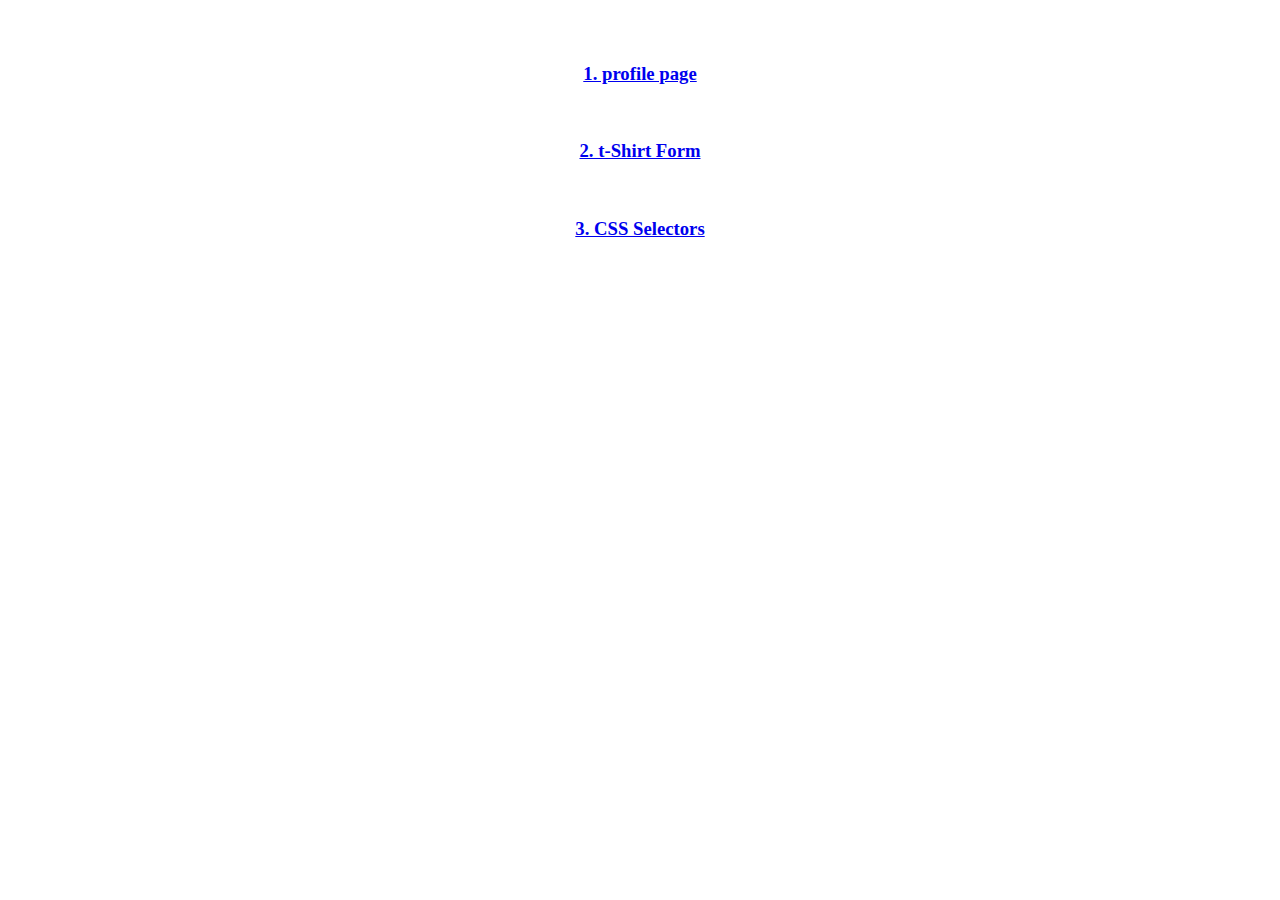
<file: index.html>
<html lang="en">
  <head>
    <meta charset="UTF-8" />
    <meta http-equiv="X-UA-Compatible" content="IE=edge" />
    <meta name="viewport" content="width=device-width, initial-scale=1.0" />
    <title>IP Lab Experiment 2</title>
  </head>
  <body align="center">
    <br /><br />
    <h3><a href="./profile.html">1. profile page</a></h3>
    <br />
    <h3><a href="./t-shirt.html">2. t-Shirt Form</a></h3>
    <br />
    <h3><a href="./selectors.html">3. CSS Selectors</a></h3>
  </body>
</html>
</file>
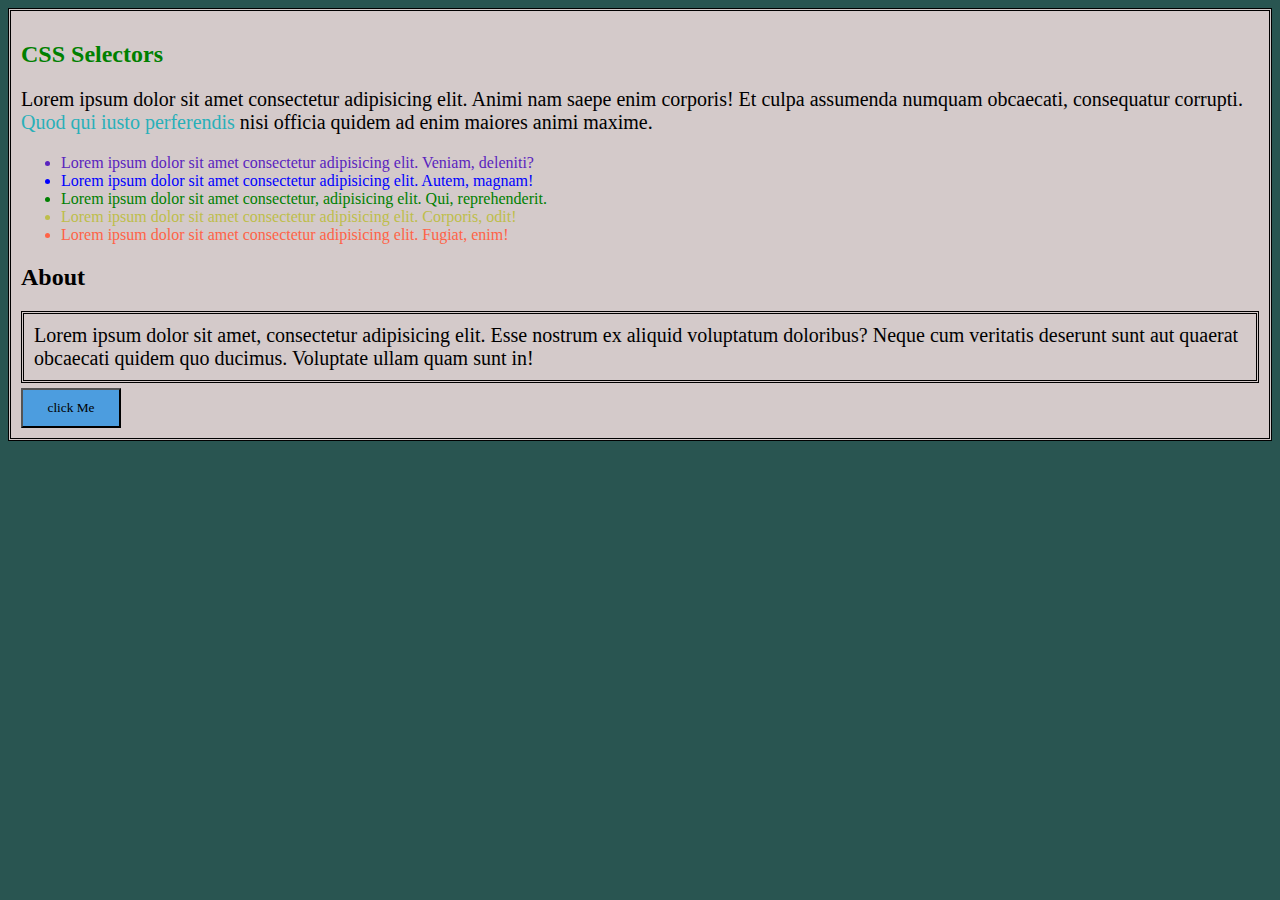
<file: selectors.html>
<!DOCTYPE html>
<html lang="en">
  <head>
    <meta charset="UTF-8" />
    <meta name="viewport" content="width=device-width, initial-scale=1.0" />
    <meta http-equiv="X-UA-Compatible" content="ie=edge" />
    <title>CSS Selectors</title>
    <style>
      /* Universal Selector */
      * {
        font-family: Georgia, "Times New Roman", Times, serif;
      }

      /* Element/Tag/Type Selectors */
      body {
        background-color: rgb(41, 85, 81);
      }
      button {
        padding: 10px;
        width: 100px;
        background: rgb(76, 157, 223);
      }

      /* Class Selector */
      .head2 {
        color: green;
      }

      /* ID Selectors */
      #id1 {
        background-color: #d4caca;
      }
      #about {
        color: black;
      }

      /* Attribute Selector */
      [disabled] {
        cursor: not-allowed;
      }

      /* Pseudo Selector */
      button:hover {
        background: rgba(111, 28, 167, 0.795);
      }

      /* Tree-structural pseudo-classes selectors */
      li:first-child {
        color: rgb(90, 36, 190);
      }
      li:last-child {
        color: tomato;
      }
      li:nth-child(3) {
        color: green;
      }
      li:nth-last-child(2) {
        color: rgb(190, 190, 75);
      }

      /* Grouping multiple selectors */
      #id1,
      #about {
        border-style: double;
        padding: 10px;
        margin-bottom: 5px;
      }

      /* Nested Selectors */
      #id1 p {
        font-size: 20px;
      }

      /* Child Selector */
      p > span {
        color: rgb(41, 176, 185);
      }

      /* Adjacent Sibling Selector */
      #one + li {
        color: blue;
      }
    </style>
  </head>
  <body>
    <div id="id1">
      <h2 class="head2">CSS Selectors</h2>
      <p>
        Lorem ipsum dolor sit amet consectetur adipisicing elit. Animi nam saepe
        enim corporis! Et culpa assumenda numquam obcaecati, consequatur
        corrupti.
        <span disabled>Quod qui iusto perferendis</span> nisi officia quidem ad
        enim maiores animi maxime.
      </p>
      <ul>
        <li id="one">
          Lorem ipsum dolor sit amet consectetur adipisicing elit. Veniam,
          deleniti?
        </li>
        <li id="two">
          Lorem ipsum dolor sit amet consectetur adipisicing elit. Autem,
          magnam!
        </li>
        <li id="three">
          Lorem ipsum dolor sit amet consectetur, adipisicing elit. Qui,
          reprehenderit.
        </li>
        <li id="four">
          Lorem ipsum dolor sit amet consectetur adipisicing elit. Corporis,
          odit!
        </li>
        <li id="five">
          Lorem ipsum dolor sit amet consectetur adipisicing elit. Fugiat, enim!
        </li>
      </ul>
      <h2>About</h2>
      <p id="about">
        Lorem ipsum dolor sit amet, consectetur adipisicing elit. Esse nostrum
        ex aliquid voluptatum doloribus? Neque cum veritatis deserunt sunt aut
        quaerat obcaecati quidem quo ducimus. Voluptate ullam quam sunt in!
      </p>
      <button>click Me</button>
    </div>
  </body>
</html>
</file>
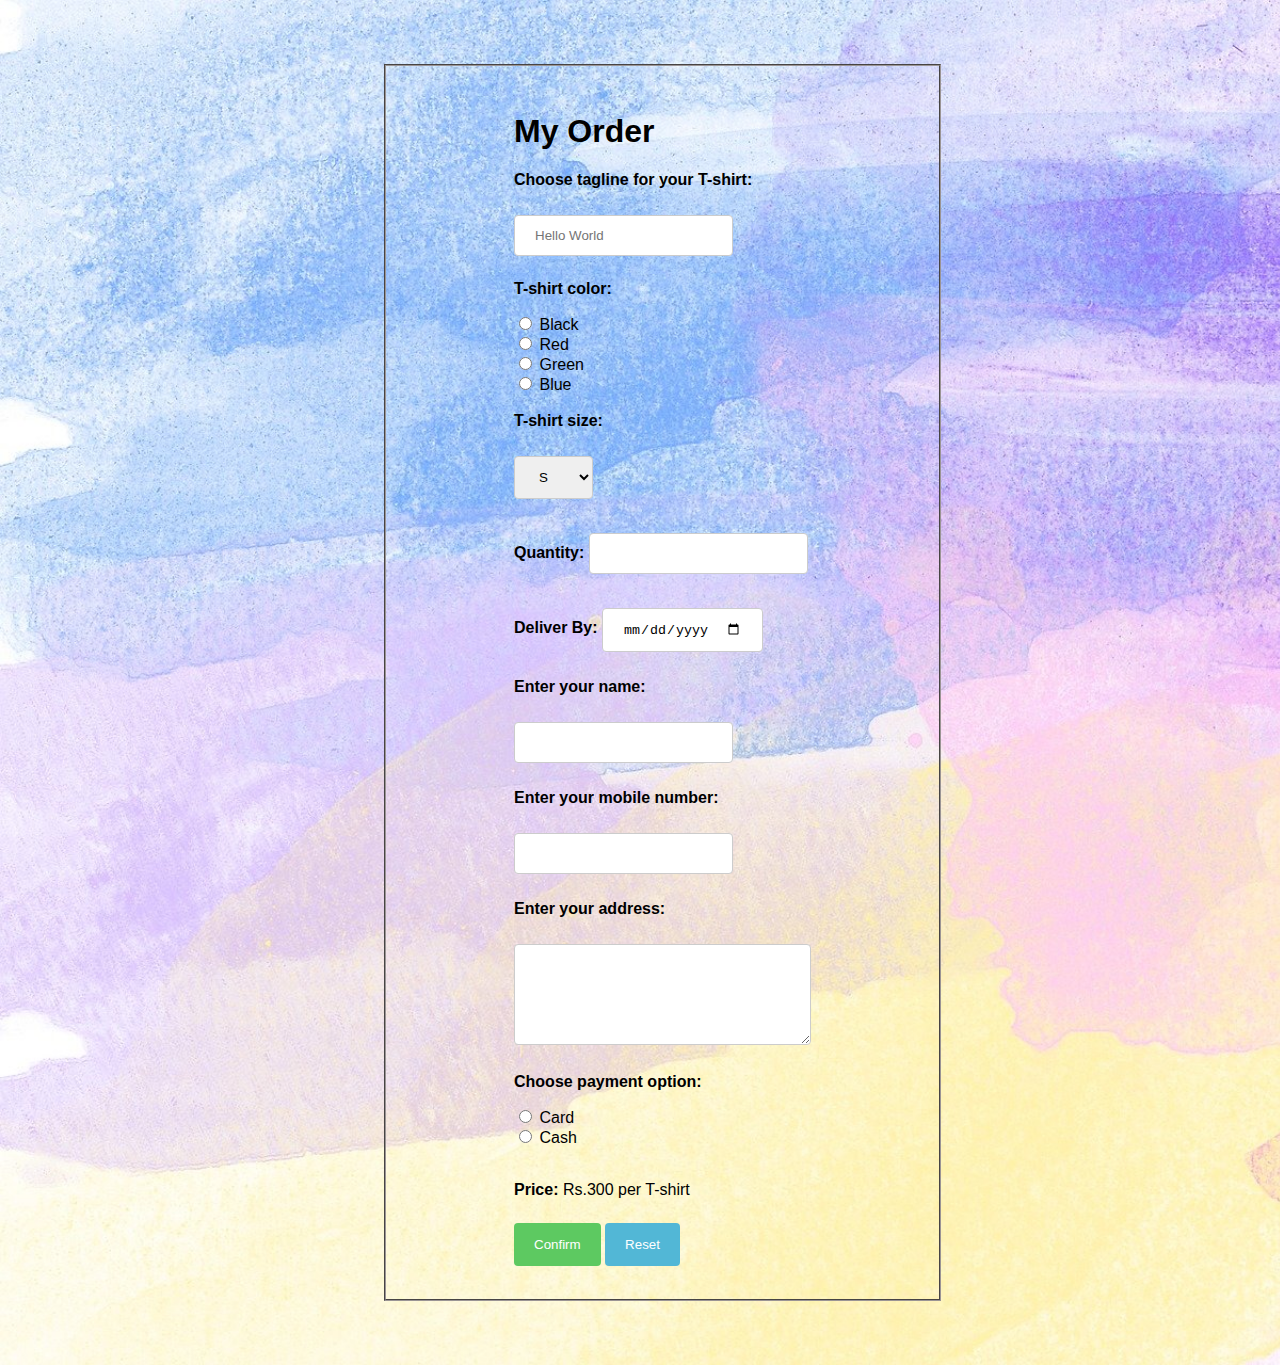
<file: t-shirt.html>
<!DOCTYPE html>
<html lang="en">
  <head>
    <meta charset="UTF-8" />
    <title>Customized T-shirt</title>
    <link rel="stylesheet" href="./css/t-shirt.css">
  </head>
  <body class="centered-content">
    <h1>My Order</h1>
    <form action="">
      <label for="tagline"
        ><strong>Choose tagline for your T-shirt:</strong></label
      ><br /><br />
      <input
        type="text"
        id="tagline"
        name="tagline"
        placeholder="Hello World"
      /><br />

      <p><strong>T-shirt color:</strong></p>

      <input type="radio" id="black" name="color" value="black" />
      <label for="black">Black</label><br />
      <input type="radio" id="red" name="color" value="red" />
      <label for="red">Red</label><br />
      <input type="radio" id="green" name="color" value="green" />
      <label for="green">Green</label><br />
      <input type="radio" id="blue" name="color" value="blue" />
      <label for="blue">Blue</label><br /><br />

      <label for="size"><strong>T-shirt size:</strong></label
      ><br /><br />
      <select name="size" id="size">
        <option value="S">S</option>
        <option value="M">M</option>
        <option value="L">L</option>
        <option value="XL">XL</option></select
      ><br /><br />

      <label for="quantity"><strong>Quantity:</strong></label>
      <input type="number" min="0" />
      <br /><br />

      <label for="order-date"><strong>Deliver By:</strong></label>
      <input type="date" id="order-date" name="order-date" /><br /><br />

      <label for="name"><strong>Enter your name:</strong></label
      ><br /><br />
      <input type="text" id="name" name="name" /><br /><br />

      <label for="number"><strong>Enter your mobile number:</strong></label
      ><br /><br />
      <input type="text" id="number" name="number" /><br /><br />

      <label for="address"><strong>Enter your address:</strong></label
      ><br /><br />
      <textarea id="address" name="address" rows="5" cols="30"></textarea>

      <p><strong>Choose payment option:</strong></p>
      <input type="radio" id="card" name="pay" value="card" />
      <label for="card">Card</label><br />
      <input type="radio" id="cash" name="pay" value="cash" />
      <label for="cash on delivery">Cash</label>
      </br></br>
      <p><strong>Price:&nbsp;</strong>Rs.300 per T-shirt</p>
      <input type="submit" value="Confirm" />
      <input type="reset" value="Reset" />
    </form>
  </body>
</html>
</file>
<file: css/t-shirt.css>
body {
  font-family: "Segoe UI", Tahoma, Geneva, Verdana, sans-serif;
  background-repeat: no-repeat;
  background-image: url("../assets/background.jpg");
  background-size: cover;
  margin: 5% 30%;
  padding-left: 10%;
  padding-right: 10%;
  padding-top: 2%;
  padding-bottom: 2%;
  text-align: justify;
  border: 2px solid rgb(155, 149, 149);
  border-style: groove;
}
.centered-content {
  display: inline-block;
  vertical-align: middle;
}
table {
  border-radius: 20px;
  background-color: white;
  margin: 20px;
  border-collapse: collapse;
}

td,
th {
  padding: 20px;
}

input[type="text"],
input[type="number"],
input[type="date"],
textarea,
select {
  padding: 12px 20px;
  margin: 8px 0;
  display: inline-block;
  border: 1px solid #ccc;
  border-radius: 4px;
  box-sizing: border-box;
}

input[type="submit"] {
  background-color: #5dc961;
  color: white;
  padding: 14px 20px;
  margin: 8px 0;
  border: none;
  border-radius: 4px;
  cursor: pointer;
}
input[type="reset"] {
  background-color: #52b7d6;
  color: white;
  padding: 14px 20px;
  margin: 8px 0;
  border: none;
  border-radius: 4px;
  cursor: pointer;
}
input[type="submit"]:hover {
  background-color: #45a049;
}
input[type="reset"]:hover {
  background-color: #4595a0;
}
</file>
